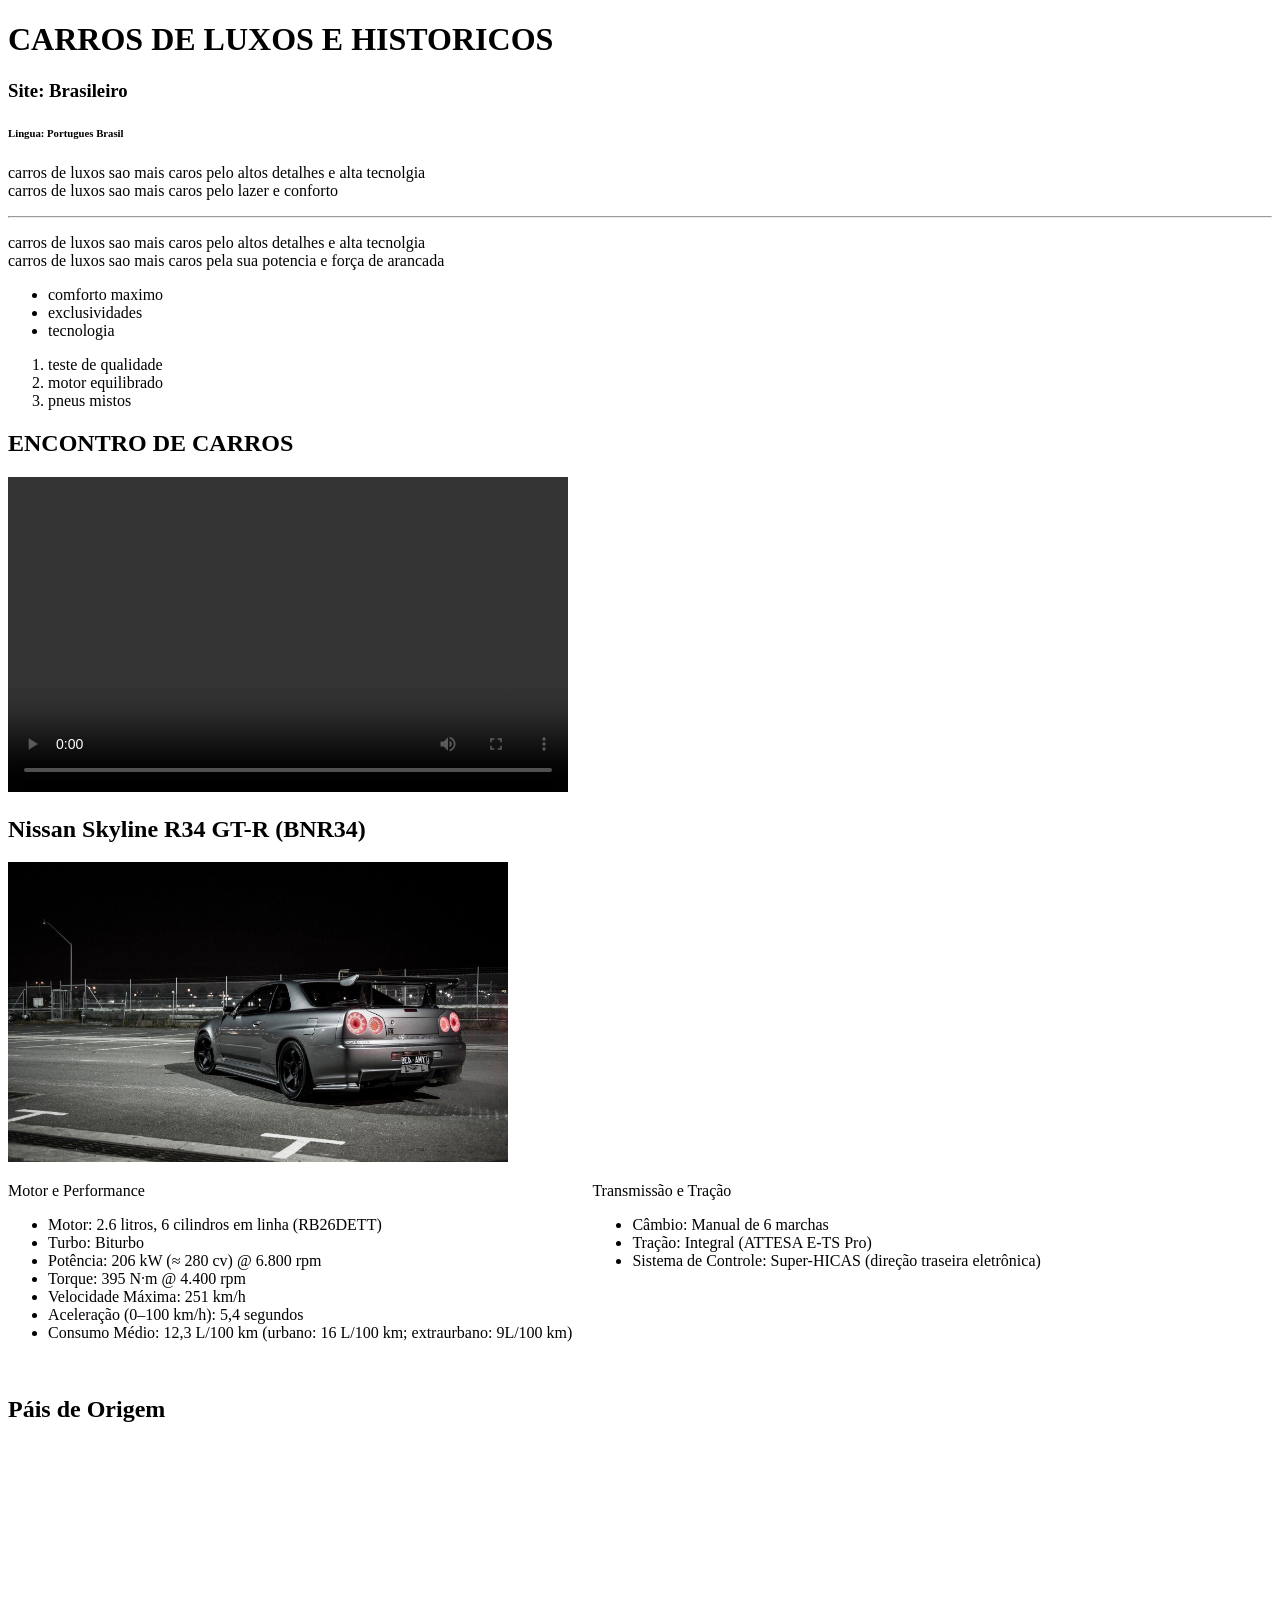
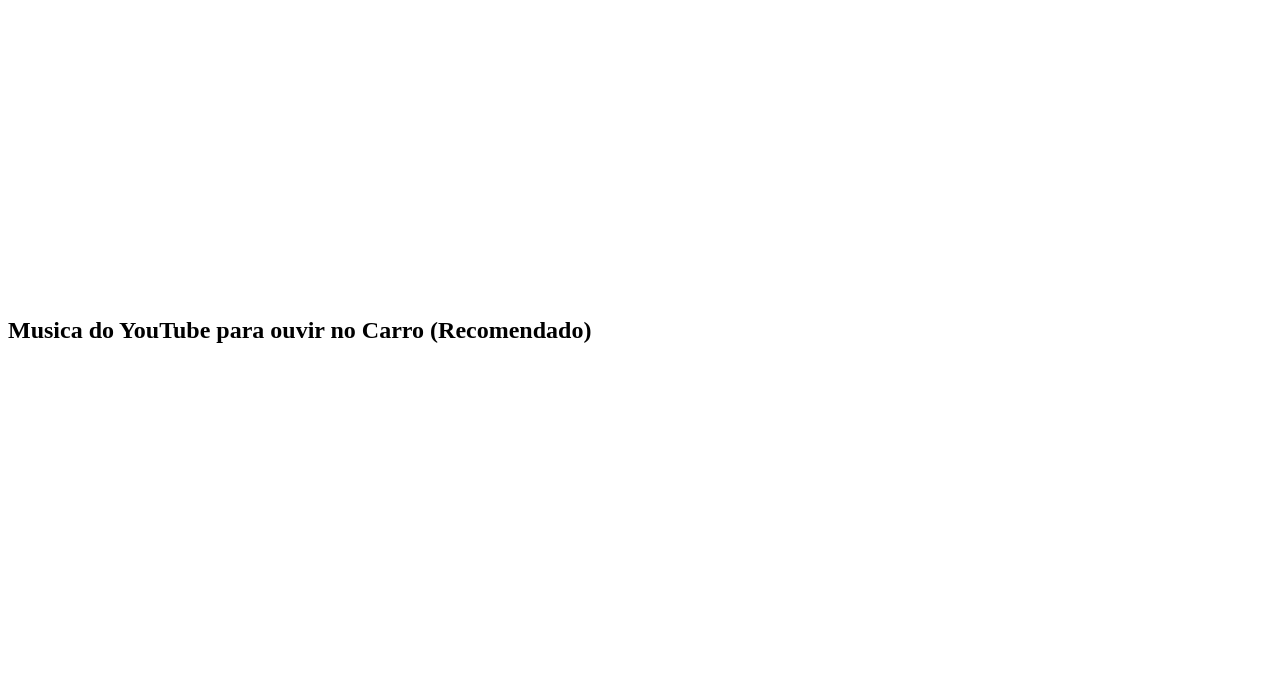
<file: index.html>
<!doctype html>
<html lang="pt-BR">
  <head>
    <meta charset="UTF-8" />
    <!-- Padrao de caracteres -->
    <meta name="viewport" content="width=device-width, initial-scale=1.0" />
    <title>Carros de Luxos</title>
  </head>
  <body>
    <!-- header -->
    <h1>CARROS DE LUXOS E HISTORICOS</h1>
    <!-- Titulo  da pagina -->
    <h3>Site: Brasileiro</h3>
    <h6>Lingua: Portugues Brasil</h6>
    <!-- main -->
    <p>
      <!-- Discriçao -->
      carros de luxos sao mais caros pelo altos detalhes e alta tecnolgia
      <br />
      <!-- quebrador de linha para separa frases -->
      carros de luxos sao mais caros pelo lazer e conforto
    </p>
    <hr />
    <p>
      carros de luxos sao mais caros pelo altos detalhes e alta tecnolgia
      <br />
      carros de luxos sao mais caros pela sua potencia e força de arancada
    </p>
    <ul>
      <li>comforto maximo</li>
      <li>exclusividades</li>
      <li>tecnologia</li>
    </ul>
    <ol>
      <li>teste de qualidade</li>
      <li>motor equilibrado</li>
      <li>pneus mistos</li>
    </ol>
    <!-- comando para colocar imagem 
     height = ele regula a altura da imagem ou video para exibir no site(numero e em pixeis(px))
     width = regula a largura da imagem ou video para exibir no site
     src = buscar a imagem 
     alt = explicaçao da imagem e como ela e 
     quando criar uma pasta e colocar as imagens na pasta na hora de colocar:
     src="img/nome e tipo da imagem ou gif-->
     <h2>ENCONTRO DE CARROS</h2>
    <video
      controls
      src="5309378-hd_1920_1080_25fps.mp4"
      width="560"
      height="315"
    ></video>
    <br />
    <h2>Nissan Skyline R34 GT-R (BNR34)</h2>
    <!-- comando de controle e colocar imagem -->
    <img
      src="1289650.jpg"
      height="300"
      width="500"
      alt="foto de um carro prata a noite no escuro"
    />
    <div style="display: flex; gap: 20px">
      <div>
        <p>Motor e Performance</p>
        <ul>
          <li>Motor: 2.6 litros, 6 cilindros em linha (RB26DETT)</li>
          <li>Turbo: Biturbo</li>
          <li>Potência: 206 kW (≈ 280 cv) @ 6.800 rpm</li>
          <li>Torque: 395 N·m @ 4.400 rpm</li>
          <li>Velocidade Máxima: 251 km/h</li>
          <li>Aceleração (0–100 km/h): 5,4 segundos</li>
          <li> Consumo Médio: 12,3 L/100 km (urbano: 16 L/100 km; extraurbano: 9L/100 km)</li>
        </ul>
      </div>
      <div>
        <p>Transmissão e Tração</p>
        <ul>
          <li>Câmbio: Manual de 6 marchas</li>
          <li>Tração: Integral (ATTESA E-TS Pro)</li>
          <li>
            Sistema de Controle: Super-HICAS (direção traseira eletrônica)
          </li>
        </ul>
      </div>
    </div>

    <br />
    <!-- compartilhar e clicar em incorporar um video(youtube) em iframe que e comando do html para levar para o site -->
    <h2>Páis de Origem</h2>
    <iframe
      src="https://www.google.com/maps/embed?pb=!1m18!1m12!1m3!1d13698391.789089823!2d126.55191166601928!3d33.04767432612682!2m3!1f0!2f0!3f0!3m2!1i1024!2i768!4f13.1!3m3!1m2!1s0x34674e0fd77f192f%3A0xf54275d47c665244!2zSmFww6Nv!5e0!3m2!1spt-BR!2sbr!4v1774224924701!5m2!1spt-BR!2sbr"
      width="600"
      height="450"
      style="border: 0"
      allowfullscreen=""
      loading="lazy"
      referrerpolicy="no-referrer-when-downgrade"
    ></iframe>
    <br />
    <!-- footer -->
    <!-- compartilhar e clicar em incorporar uma localizaçao(google maps) em iframe e comando do html para levar para o site -->
    <H2>Musica do YouTube para ouvir no Carro (Recomendado)</H2>
    <iframe
      width="560"
      height="315"
      src="https://www.youtube.com/embed/ndizAUAR_Cs?si=ciFl0lrjpde-oOGT&amp;start=1"
      title="YouTube video player"
      frameborder="0"
      allow="accelerometer; autoplay; clipboard-write; encrypted-media; gyroscope; picture-in-picture; web-share;"
      referrerpolicy="strict-origin-when-cross-origin"
      allowfullscreen
    ></iframe>
  </body>
</html>
</file>
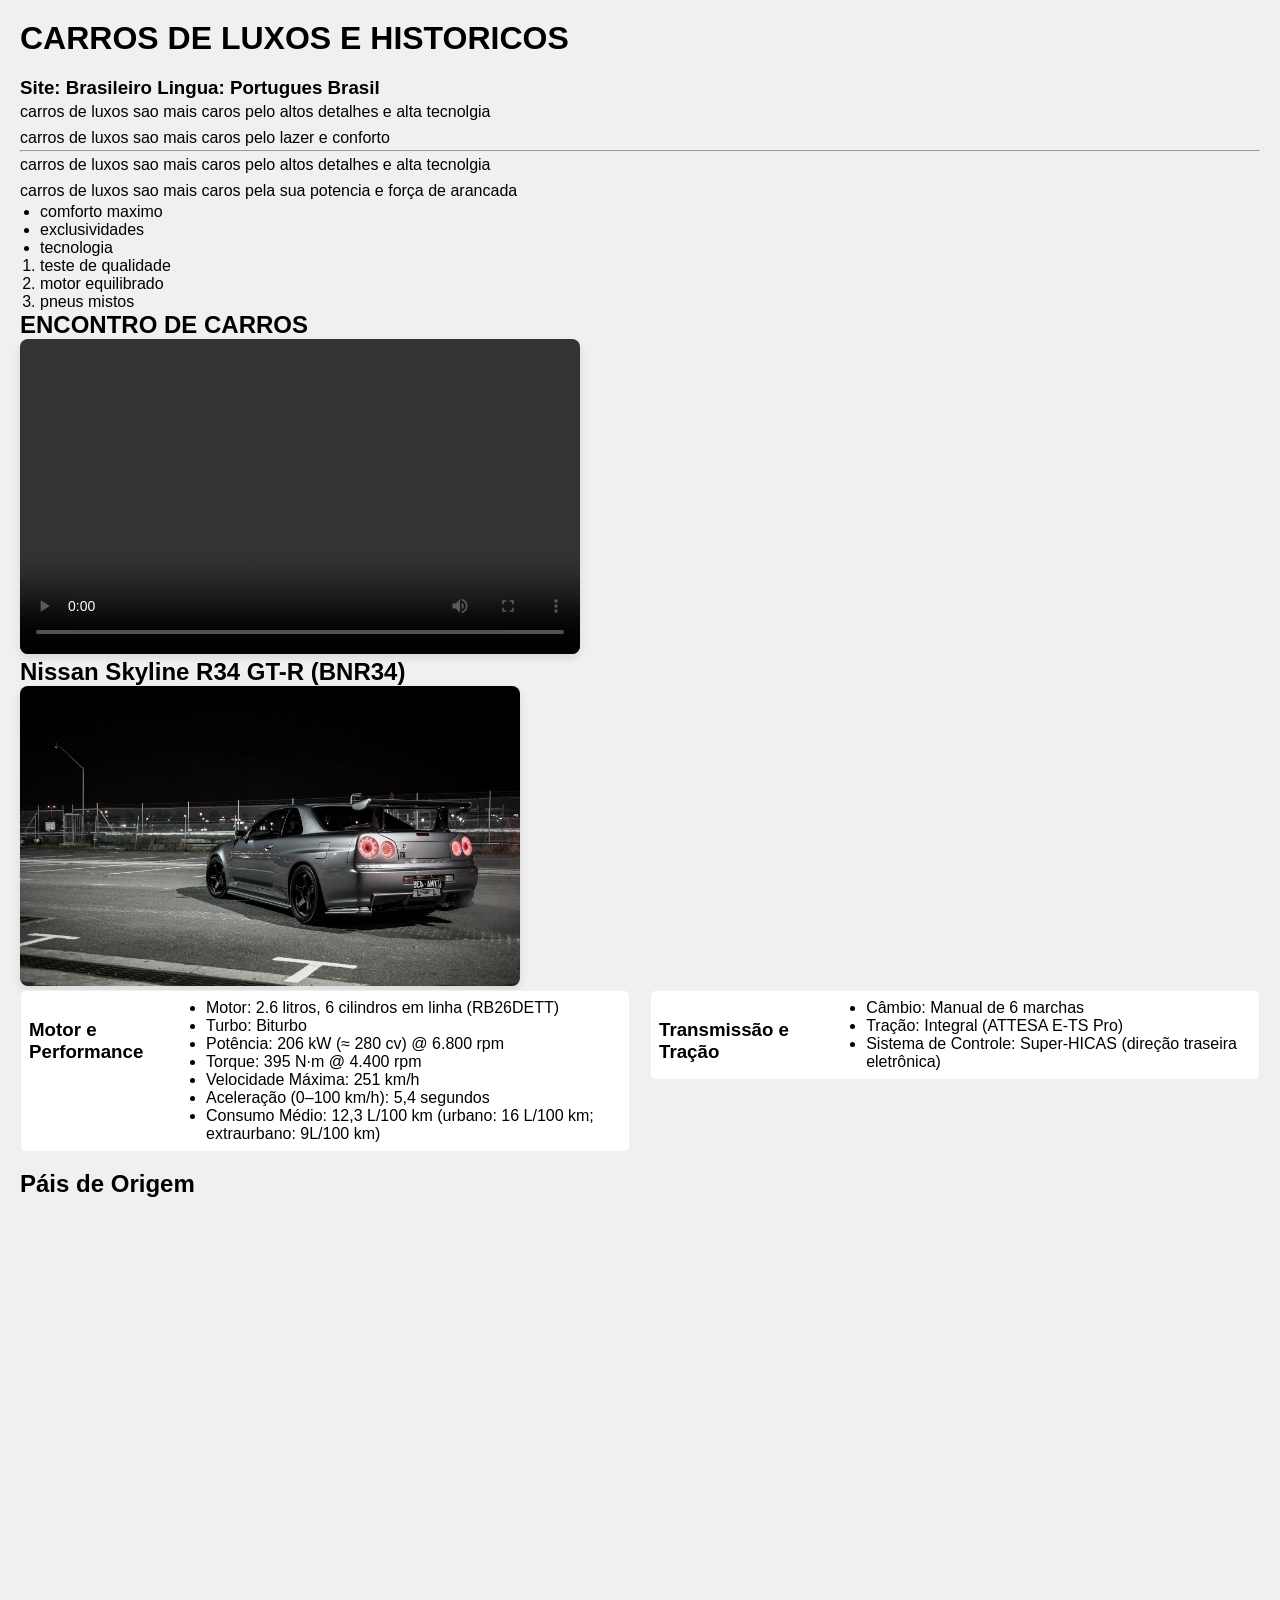
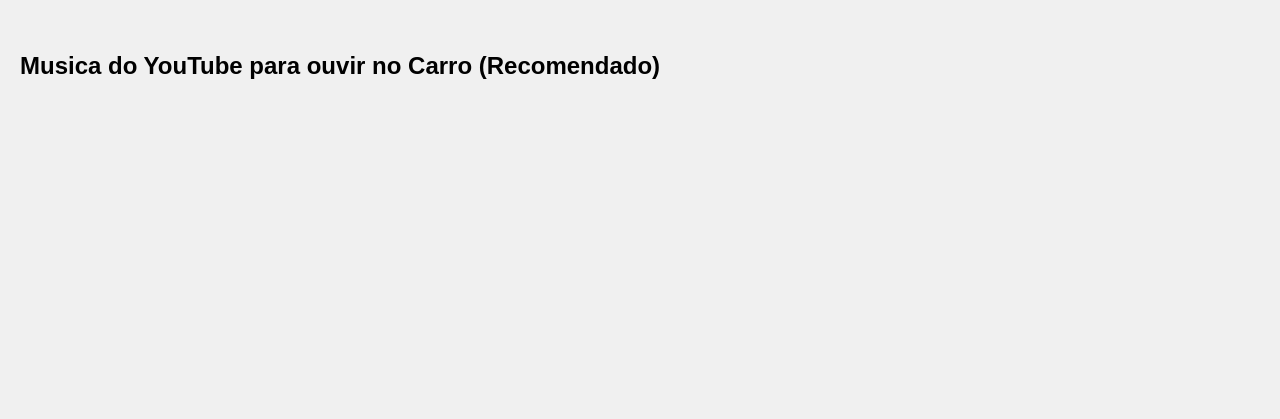
<file: basico.html>
<!doctype html>
<html lang="pt-BR">
    <head>
        <meta charset="UTF-8">
        <!-- Padrao de caracteres -->
        <meta name="viewport" content="width=device-width, initial-scale=1.0">
        <title>Carros de Luxos</title>
        <link rel="stylesheet" href="estilo.css">
    </head>
    <body>
        <!-- header -->
        <h1>CARROS DE LUXOS E HISTORICOS</h1>
        <!-- Titulo  da pagina -->
        <h3>Site: Brasileiro Lingua: Portugues Brasil</h3>
        <!-- main -->
        <p>
            <!-- Discriçao -->
            carros de luxos sao mais caros pelo altos detalhes e alta tecnolgia
            <br>
            <!-- quebrador de linha para separa frases -->
            carros de luxos sao mais caros pelo lazer e conforto
        </p>
        <hr>
        <p>
            carros de luxos sao mais caros pelo altos detalhes e alta tecnolgia
            <br>
            carros de luxos sao mais caros pela sua potencia e força de arancada
        </p>
        <ul>
            <li>comforto maximo</li>
            <li>exclusividades</li>
            <li>tecnologia</li>
        </ul>
        <ol>
            <li>teste de qualidade</li>
            <li>motor equilibrado</li>
            <li>pneus mistos</li>
        </ol>
        <!-- comando para colocar imagem 
     height = ele regula a altura da imagem ou video para exibir no site(numero e em pixeis(px))
     width = regula a largura da imagem ou video para exibir no site
     src = buscar a imagem 
     alt = explicaçao da imagem e como ela e 
     quando criar uma pasta e colocar as imagens na pasta na hora de colocar:
     src="img/nome e tipo da imagem ou gif-->
        <h2>ENCONTRO DE CARROS</h2>
        <video
            controls
            src="5309378-hd_1920_1080_25fps.mp4"
            width="560"
            height="315"
        ></video>
        <br>
        <h2>Nissan Skyline R34 GT-R (BNR34)</h2>
        <!-- comando de controle e colocar imagem -->
        <img
            src="1289650.jpg"
            height="300"
            width="500"
            alt="foto de um carro prata a noite no escuro"
        >
        <div class="columns">
            <div class="column">
                <h3>Motor e Performance</h3>
                <ul>
                    <li>Motor: 2.6 litros, 6 cilindros em linha (RB26DETT)</li>
                    <li>Turbo: Biturbo</li>
                    <li>Potência: 206 kW (≈ 280 cv) @ 6.800 rpm</li>
                    <li>Torque: 395 N·m @ 4.400 rpm</li>
                    <li>Velocidade Máxima: 251 km/h</li>
                    <li>Aceleração (0–100 km/h): 5,4 segundos</li>
                    <li> Consumo Médio: 12,3 L/100 km (urbano: 16 L/100 km; extraurbano: 9L/100 km)</li>
                </ul>
            </div>
            <div class="column">
                <h3>Transmissão e Tração</h3>
                <ul>
                    <li>Câmbio: Manual de 6 marchas</li>
                    <li>Tração: Integral (ATTESA E-TS Pro)</li>
                    <li>
                        Sistema de Controle: Super-HICAS (direção traseira eletrônica)
                    </li>
                </ul>
            </div>
        </div>
        <br>
        <!-- compartilhar e clicar em incorporar um video(youtube) em iframe que e comando do html para levar para o site -->
        <h2>Páis de Origem</h2>
        <iframe
            src="https://www.google.com/maps/embed?pb=!1m18!1m12!1m3!1d13698391.789089823!2d126.55191166601928!3d33.04767432612682!2m3!1f0!2f0!3f0!3m2!1i1024!2i768!4f13.1!3m3!1m2!1s0x34674e0fd77f192f%3A0xf54275d47c665244!2zSmFww6Nv!5e0!3m2!1spt-BR!2sbr!4v1774224924701!5m2!1spt-BR!2sbr"
            width="600"
            height="450"
            style="border: 0"
            allowfullscreen=""
            loading="lazy"
            referrerpolicy="no-referrer-when-downgrade"
        ></iframe>
        <br>
        <!-- footer -->
        <!-- compartilhar e clicar em incorporar uma localizaçao(google maps) em iframe e comando do html para levar para o site -->
        <H2>Musica do YouTube para ouvir no Carro (Recomendado)</H2>
        <iframe
            width="560"
            height="315"
            src="https://www.youtube.com/embed/ndizAUAR_Cs?si=fH1ttIGMApZ_6cGd&amp;start=1"
            title="YouTube video player"
            frameborder="0"
            allow="accelerometer; autoplay; clipboard-write; encrypted-media; gyroscope; picture-in-picture; web-share"
            referrerpolicy="strict-origin-when-cross-origin"
            allowfullscreen
        ></iframe>
    </body>
</html>
</file>
<file: estilo.css>
* {
    margin: 0;
    padding: 0;
}
/* Estilos para o site */
body {
    font-family: Arial, sans-serif;
    margin: 20px;
    background-color: #f0f0f0;
}

h1 {
    color: #000000;
}

h3 {
    color: #000000;
    margin-top: 20px;
}

p {
    color: #000000;
    line-height: 1.6;
}

ul,
ol {
    margin-left: 20px;
    color: #000000;
}

img {
    border-radius: 8px;
    box-shadow: 0 4px 8px rgba(0, 0, 0, 0.1);
}

video {
    border-radius: 8px;
    box-shadow: 0 4px 8px rgba(0, 0, 0, 0.1);
}

div {   
    display: flex;
    gap: 20px;
    align-items: flex-start;
}

.column {
    flex: 1 1 0;
    padding: 8px;
    border: 1px solid rgba(0,0,0,0.06);
    background: #ffffff;
    border-radius: 6px;
}

/* Responsivo: empilha em telas pequenas */
@media (max-width: 700px) {
    .columns {
        flex-direction: column;
    }
}
</file>
